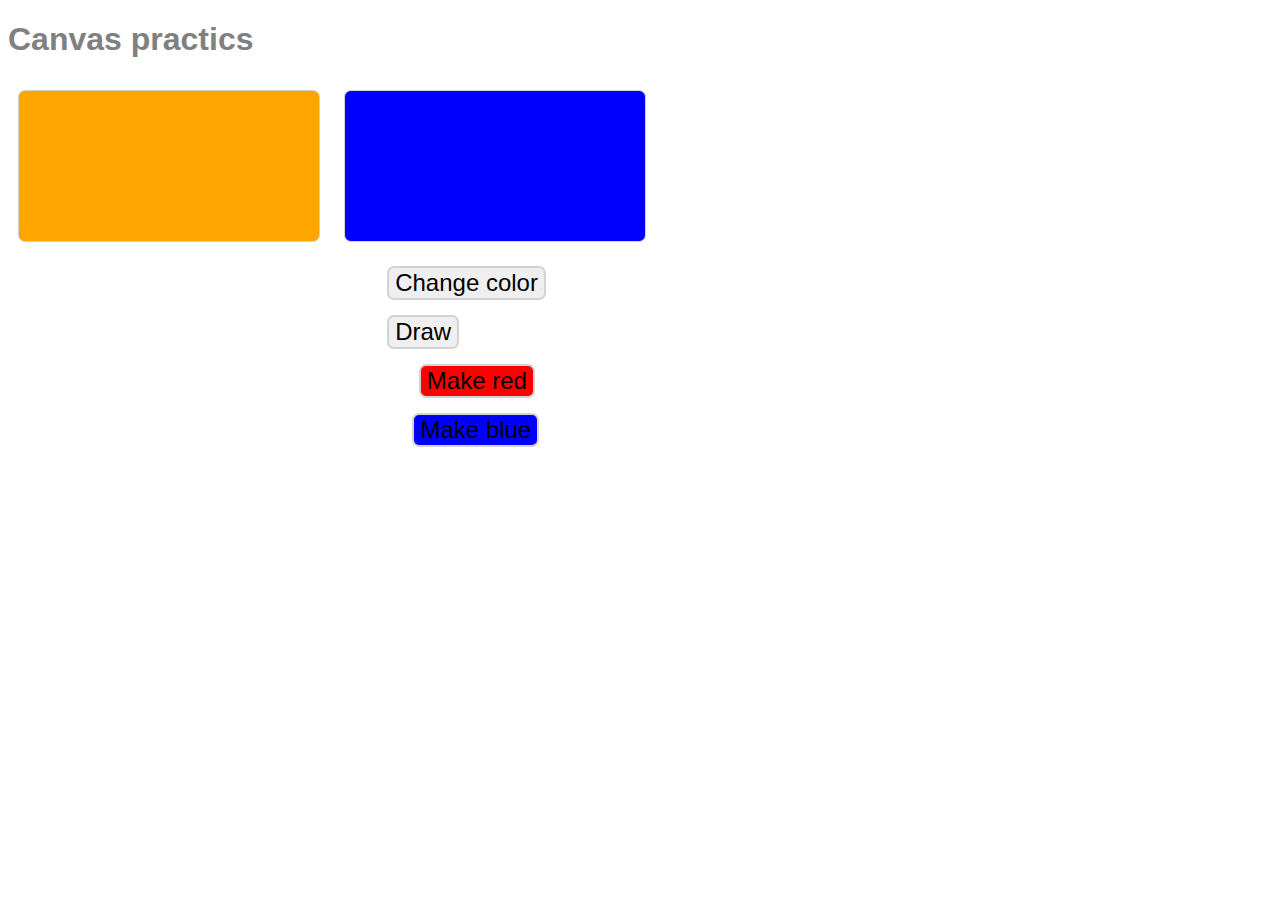
<file: HTML CSS JS/canvas1/index.html>
<!DOCTYPE html>
<html lang="en">
<head>
    <meta charset="UTF-8">
    <meta name="viewport" content="width=device-width, initial-scale=1.0">
    <title>Document</title>

    <link rel="stylesheet" href="styles/style.css">
    <script src="js/scripts.js"></script>

</head>
<body>
    <h1>Canvas practics</h1>

    <canvas id="canvas1" class="orangeBlack"></canvas>
    <canvas id="canvas2" class="blueBlack"></canvas>
    <br>
    <button onclick="changeColor()">Change color</button>
    <br>
    <button onclick="draw()">Draw</button>
    <br>
    <button class="redButton" onclick="doRed()">Make red</button>
    <br>
    <button class="blueButton" onclick="doBlue()">Make blue</button>
</body>
</html>
</file>
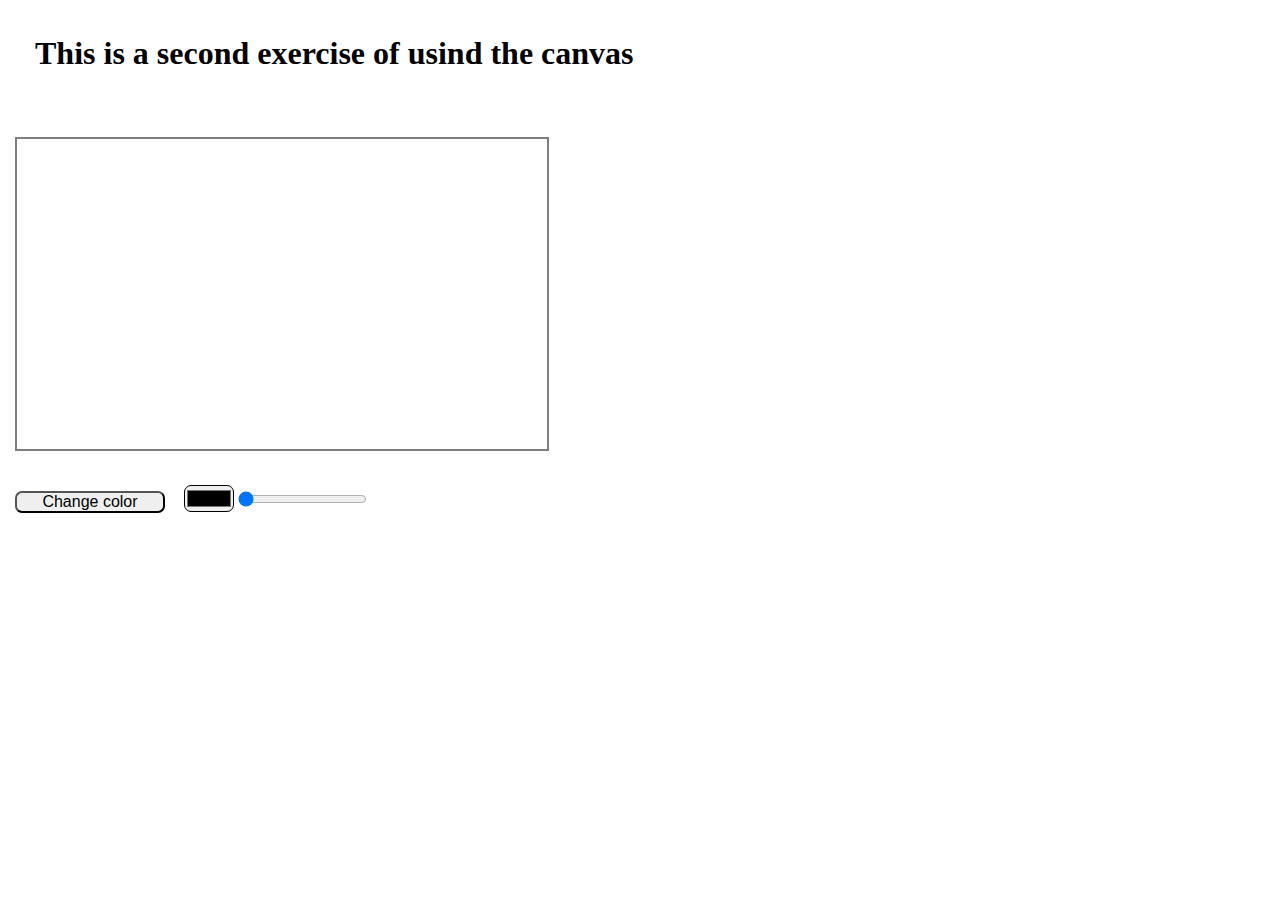
<file: HTML CSS JS/canvas2/index.html>
<!DOCTYPE html>
<html lang="en">
<head>
    <meta charset="UTF-8">
    <meta name="viewport" content="width=device-width, initial-scale=1.0">
    <title>Document</title>

    <link rel="stylesheet" href="styles/style.css">
    <script src="js/scripts.js"></script>
</head>
<body>
    <header>
        <h1>This is a second exercise of usind the canvas</h1>
    </header>
    
    <mian>
        <canvas id="canvas1"></canvas>
        <br>
        <button onclick="changeColor()">Change color</button>
        <input id="colorSelector" type="color" value="#0000" onchange="changeColor()">
        <input id="squareMeasure" type="range" min="0" max="100" value="0" onchange="drawSquare()">
    </mian>
</body>
</html>
</file>
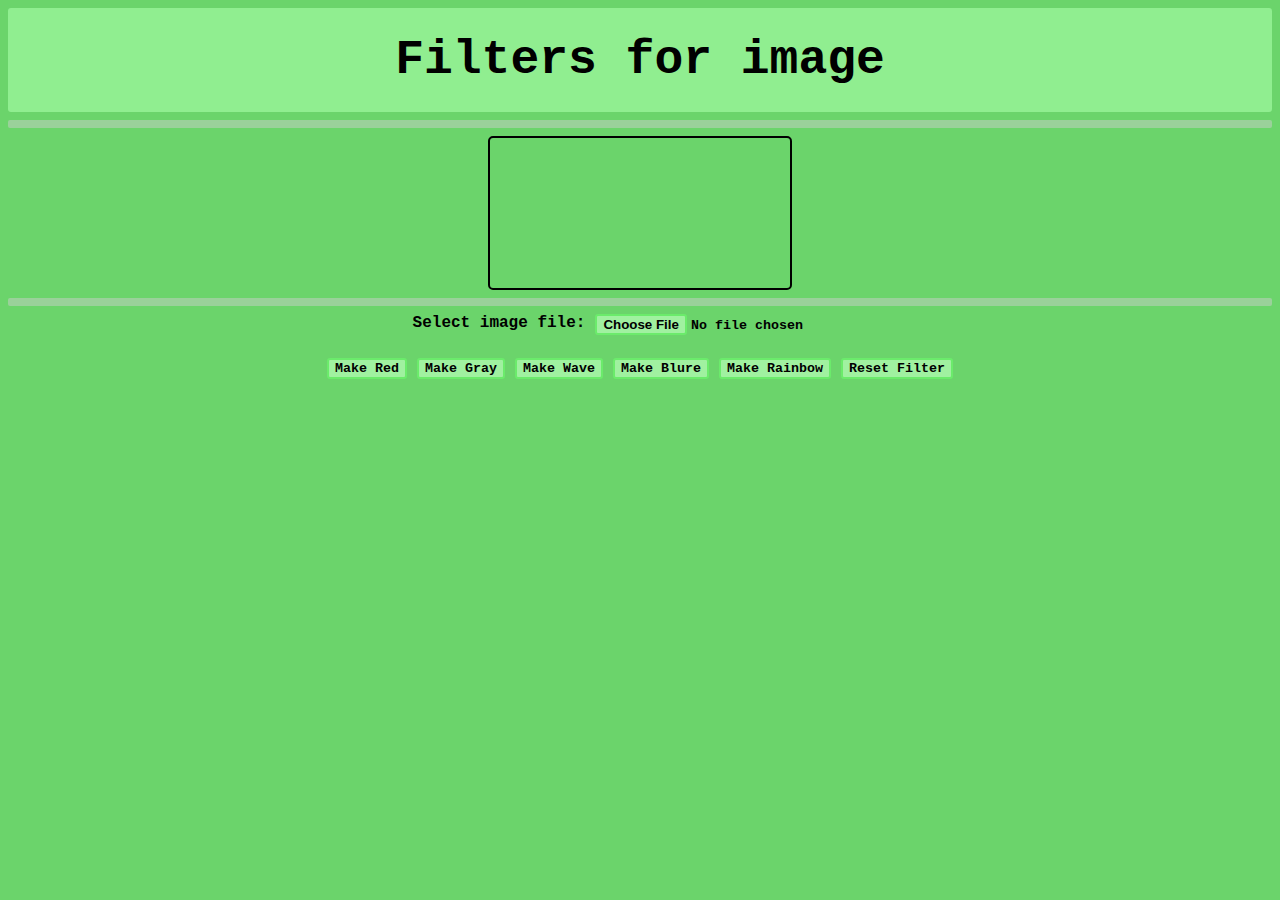
<file: HTML CSS JS/filters/index.html>
<!DOCTYPE html>
<html lang="en">
<head>
    <meta charset="UTF-8">
    <meta name="viewport" content="width=device-width, initial-scale=1.0">
    <title>Filters</title>

    <link rel="stylesheet" href="styles/styles.css">
    <script src="js/scripts.js"></script>
    <script src="https://www.dukelearntoprogram.com/course1/common/js/image/SimpleImage.js"></script>
</head>
<body>
    <header>
        <h1>Filters for image</h1>
    </header>

    <main>
        <hr>
        <div class="centerAlign">
            <canvas id="imageArea"></canvas>
        </div>
        <hr>
        <div class="centerAlign">
            <label for="fileInput">Select image file:</label>
            <input id="fileInput" type="file" accept="image/*" onchange="loadImage()">
        </div>
        <br>
        <div id="filterContainer" class="centerColomn">
            <button onclick="doRed()">Make Red</button>
            <button onclick="doGray()">Make Gray</button>
            <button onclick="doWave()">Make Wave</button>
            <button onclick="doBlur()">Make Blure</button>
            <button onclick="doRainbow()">Make Rainbow</button>
            <button onclick="resetFilter()">Reset Filter</button>
        </div>
    </main>

</body>
</html>
</file>
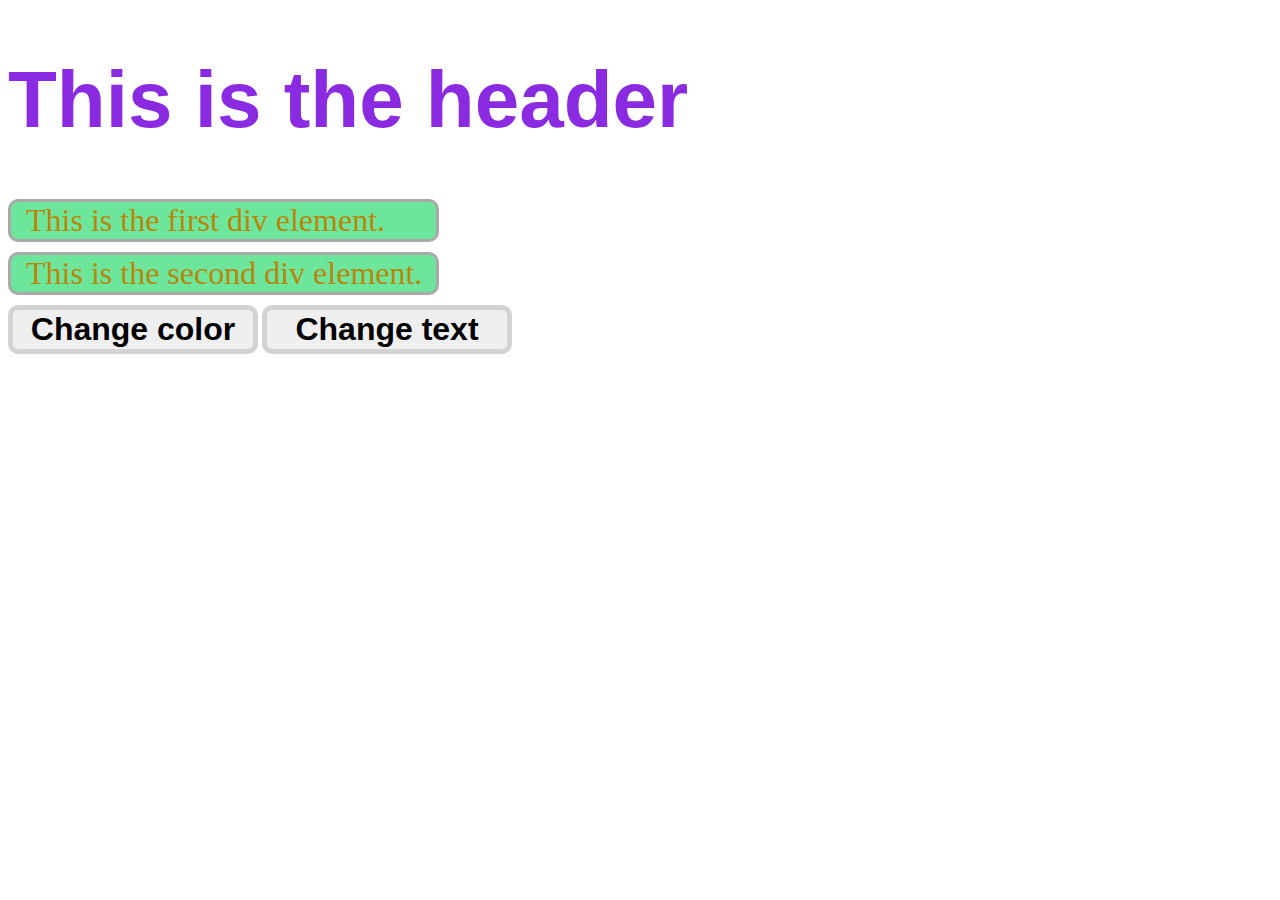
<file: HTML CSS JS/Interactive-page/index.html>
<!DOCTYPE html>
<html lang="en">
<head>
    <meta charset="UTF-8">
    <meta name="viewport" content="width=device-width, initial-scale=1.0">
    <link rel="stylesheet" href="styles/style.css">
    <script src="js/scripts.js"></script>

    <title>Document</title>
</head>
<body>
    <h1>This is the header</h1>

    <div id="div1">
        This is the first div element.
    </div>
    <div id="div2">
        This is the second div element.
    </div>
    
    <button onclick="changeColor()">Change color</button>
    <button onclick="changeText()">Change text</button>

</body>
</html>
</file>
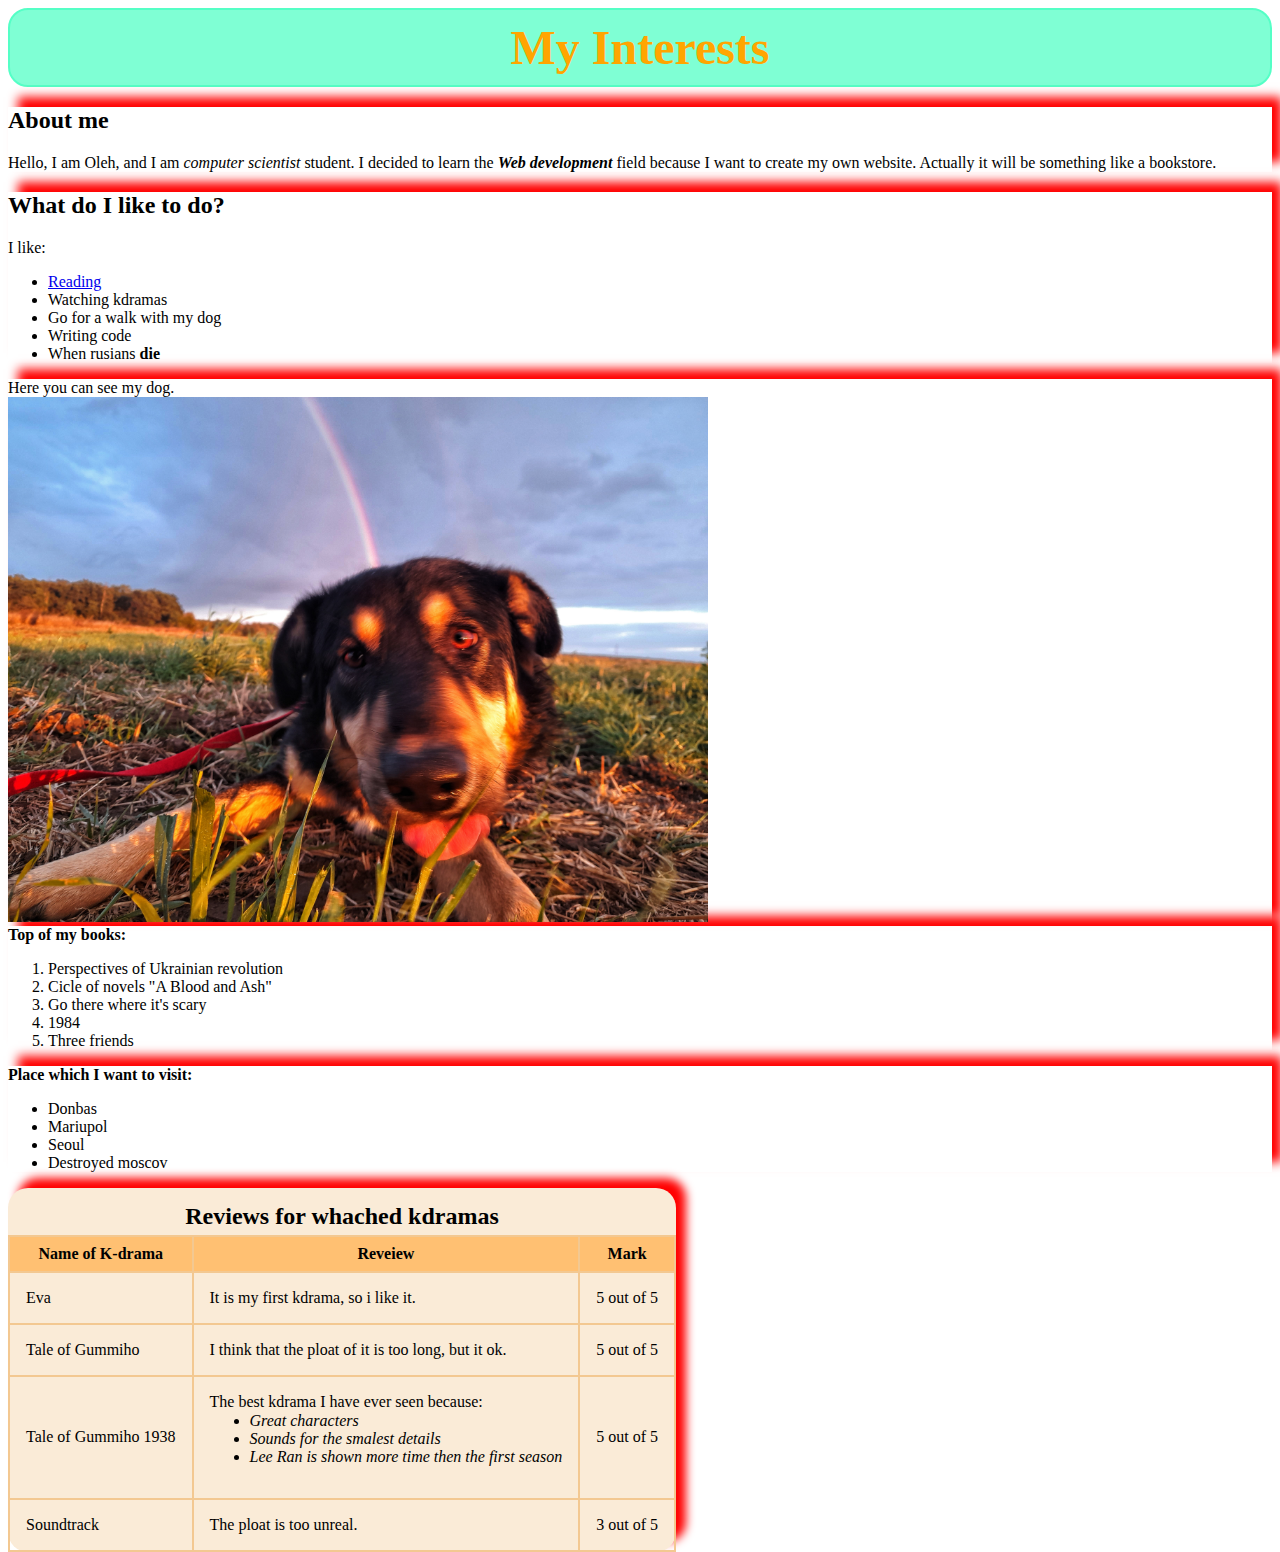
<file: HTML CSS JS/my-interests/index.html>
<!DOCTYPE html>
<html>
  <head>
    <title>My Interests</title>
    <link rel="stylesheet" href="styles/style.css">
  </head>
  <body>
    <h1 class="title">My Interests</h1>
    
    <div>
      <h2>About me</h2>
      <p>Hello, I am Oleh, and I am <em>computer scientist</em> student. I decided to learn the <em><b>Web development</b></em> field because I want to create my own website. Actually it will be something like a bookstore.</p>
    </div>
    
    <div>
      <h2>What do I like to do?</h2>
      
      I like:
      <ul>
        <li><a href="https://learnenglish.britishcouncil.org/skills/reading">Reading</a></li>
        <li>Watching kdramas</li>
        <li>Go for a walk with my dog</li>
        <li>Writing code</li>
        <li>When rusians <b>die</b></li>
      </ul>
    </div>
    
    <div>
      Here you can see my dog. <br>
      <img src="image/myDog.jpeg"/ width="700">
    </div>

    <div class="bookTop">
      <b>Top of my books:</b>
      <ol>
        <li>Perspectives of Ukrainian revolution</li>
        <li>Cicle of novels "A Blood and Ash"</li>
        <li>Go there where it's scary</li>
        <li>1984</li>
        <li>Three friends</li>
      </ol>
    </div>

    <div>
      <b>Place which I want to visit:</b>
      <ul>
        <li>Donbas</li>
        <li>Mariupol</li>
        <li>Seoul</li>
        <li>Destroyed moscov</li>
      </ul>
    </div>

    <div class = "doramasReview">
      <h3>Reviews for whached kdramas</h3>
      <table>
        <tr>
          <th>Name of K-drama</th>
          <th>Reveiew</th>
          <th>Mark</th>
        </tr>
        <tr>
          <td>Eva</td>
          <td>It is my first kdrama, so i like it.</td>
          <td>5 out of 5</td>
        </tr>
        <tr>
          <td>Tale of Gummiho</td>
          <td>I think that the ploat of it is too long, but it ok.</td>
          <td>5 out of 5</td>
        </tr>
        <tr>
          <td>Tale of Gummiho 1938</td>
          <td>The best kdrama I have ever seen because:
            <ul>
              <li>Great characters</li>
              <li>Sounds for the smalest details</li>
              <li>Lee Ran is shown more time then the first season</li>
            </ul>
          </td>
          <td>5 out of 5</td>
        </tr>
        <tr>
          <td>Soundtrack</td>
          <td>The ploat is too unreal.</td>
          <td>3 out of 5</td>
        </tr>
      </table>
    </div>
  </body>
</html>
</file>
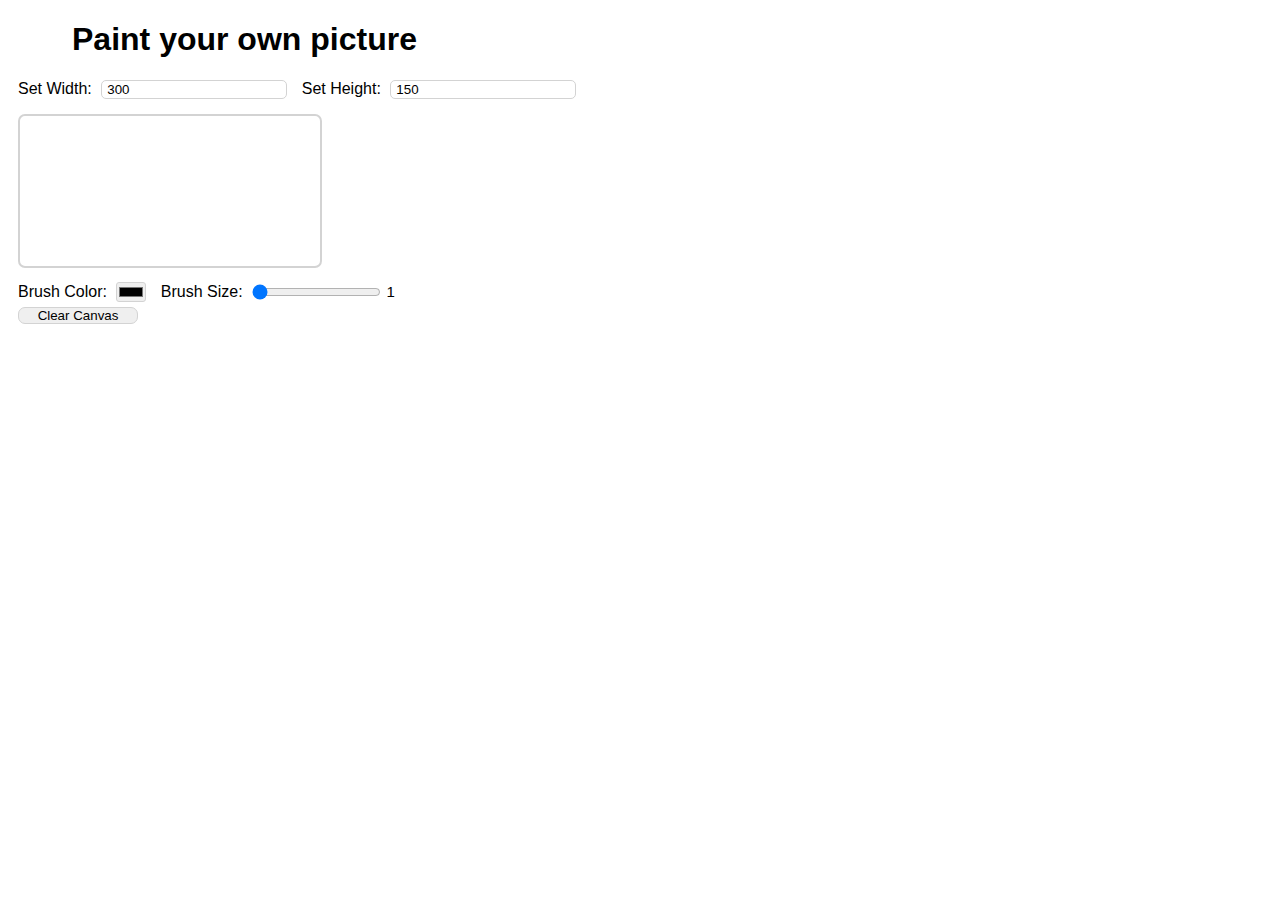
<file: HTML CSS JS/online-paint/index.html>
<!DOCTYPE html>
<html lang="en">
<head>
    <meta charset="UTF-8">
    <meta name="viewport" content="width=device-width, initial-scale=1.0">
    <title>Online Paint</title>
    
    <link rel="stylesheet" href="styles/styles.css">
    <script src="js/scripts.js"></script>

</head>
<body onload="init()">
    <header>
        <h1>Paint your own picture</h1>
    </header>

    <main>
        <label>Set Width: </label>
        <input id="widthText" type="text" value="300" onchange="setWidth(this.value)">
        <label>Set Height: </label>
        <input id="heightText" type="text" value="150" onchange="setHeight(this.value)">

        <br>
        <canvas id="paintingArea"
        onmousedown="startPainting()"
        onmouseup="endPainting()"
        onmousemove="doPaint(event.offsetX, event.offsetY)"></canvas>

        <br>
        <label>Brush Color: </label>
        <input id="colorSelector" type="color" value="#FFF" onchange="changeBrushColor()">
        <label>Brush Size: </label>
        <input id="brushSize" type="range" min="1" max="100" value="1" onchange="changeBrushSize()">
        <label id="brushSizeLabel">1</label>

        <br>
        <button onclick="clearCanvas()">Clear Canvas</button>
    </main>
</body>
</html>
</file>
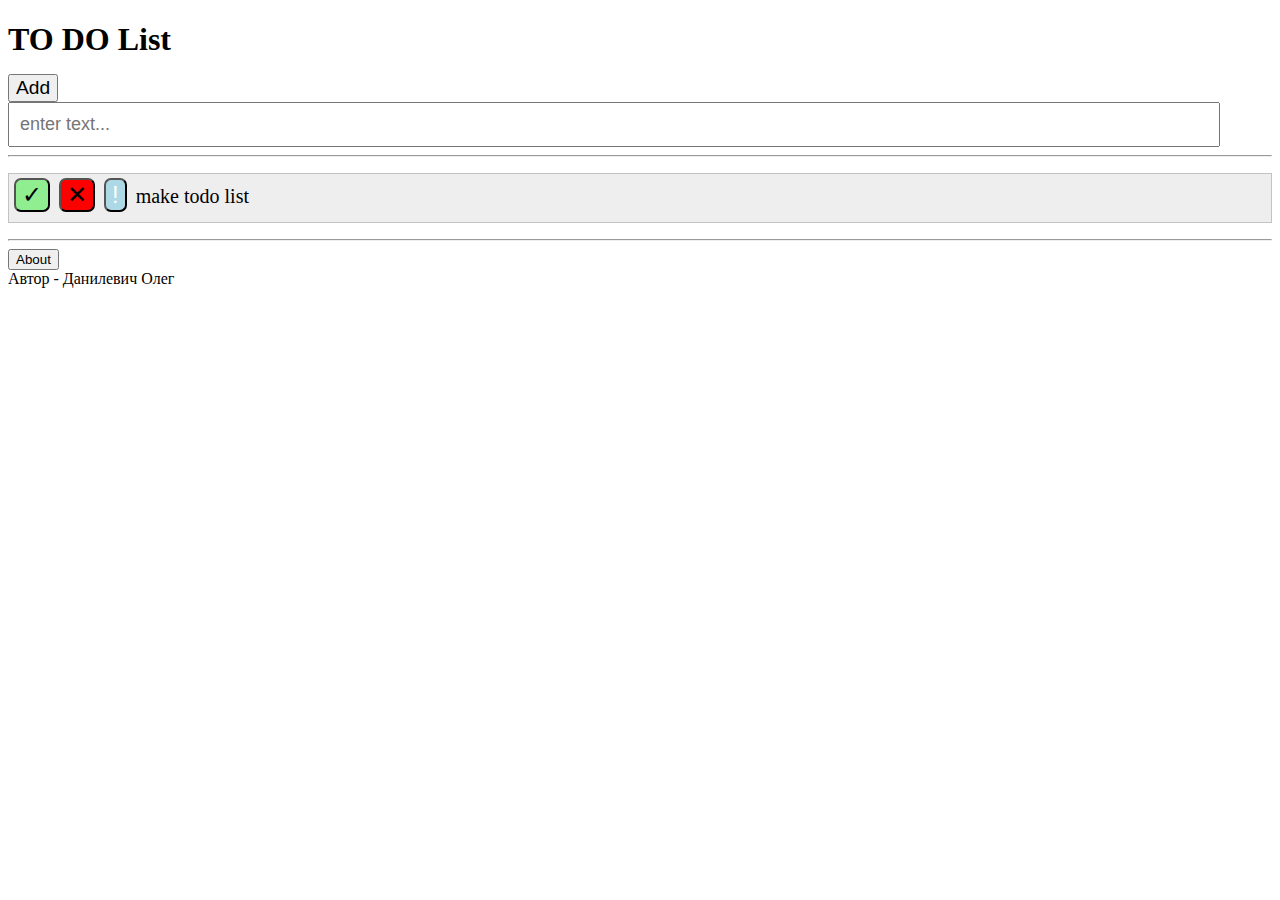
<file: HTML CSS JS/to-do-list/index.html>
<!DOCTYPE html>
<html lang="en">
<head>
    <meta charset="UTF-8">
    <meta name="viewport" content="width=device-width, initial-scale=1.0">
    <title>Document</title>
    <link rel="stylesheet" href="styles/style.css">
    <script src="js/scripts.js"></script>
</head>
<body>
    
    <h1 id="myHeader">TO DO List</h1>
    <input type="button" class="addButton" value="Add" onclick="addTask()">
    <input type="text" id="input" placeholder="enter text...">

    <hr>
    <ul id="tasks">
        <li>
        <input type="button" class="done" onclick="markDone(this.parentNode)" value="&#x2713;" />
        <input type="button" class="remove" onclick="remove(this.parentNode)" value="&#x2715;" />
        <input type="button" class="important" onclick="important(this.parentNode)" value="!" />
        <span>make todo list</span>
        </li>
    </ul>
    <hr>

    <div>
        <button onclick="doAbout()">About</button>
        <div id="divAbout">Автор - Данилевич Олег</div>
    </div>

</body>
</html>
</file>
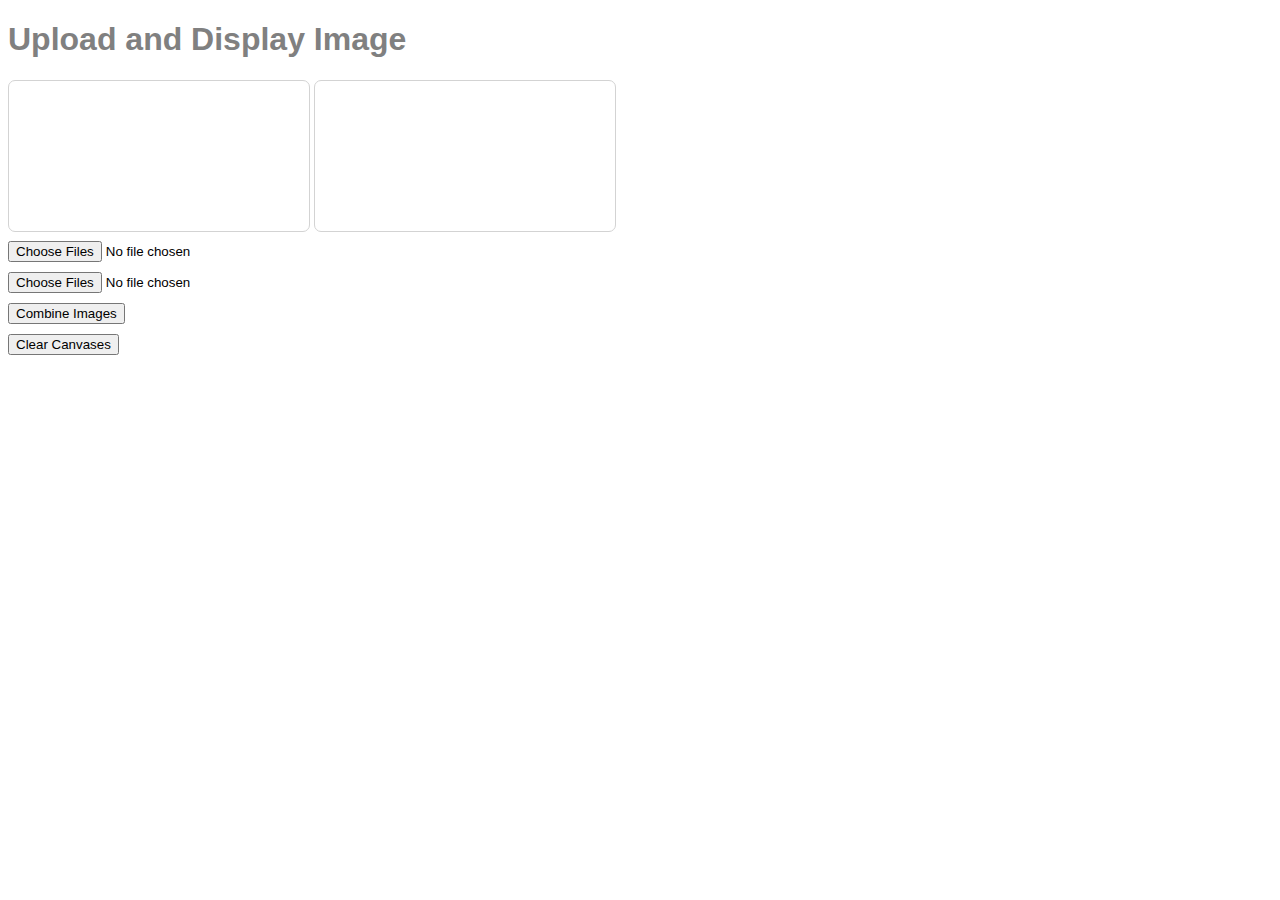
<file: HTML CSS JS/upload-image/index.html>
<!DOCTYPE html>
<html lang="en">
<head>
    <meta charset="UTF-8">
    <meta name="viewport" content="width=device-width, initial-scale=1.0">
    <title>Upload image</title>
    <link rel="stylesheet" href="styles/styles.css">
    
    <script src="https://www.dukelearntoprogram.com/course1/common/js/image/SimpleImage.js"></script>
    <script src="js/scripts.js"></script>
</head>
<body>
    <header>
        <h1>Upload and Display Image</h1>
    </header>

    <main>
        <canvas id="foregroundImageArea"></canvas>
        <canvas id="backgroundImageArea"></canvas>
        <br>
        <input id="uploadButtonForeground" type="file" multiple="false" accept="image/*" onchange="uploadForeground()">
        <br>
        <input id="uploadButtonBackground" type="file" multiple="false" accept="image/*" onchange="uploadBackground()">
        <br>
        <button onclick="combineImage()">Combine Images</button>
        <br>
        <button onclick="clearCanvases()">Clear Canvases</button>
    </main>
</body>
</html>
</file>
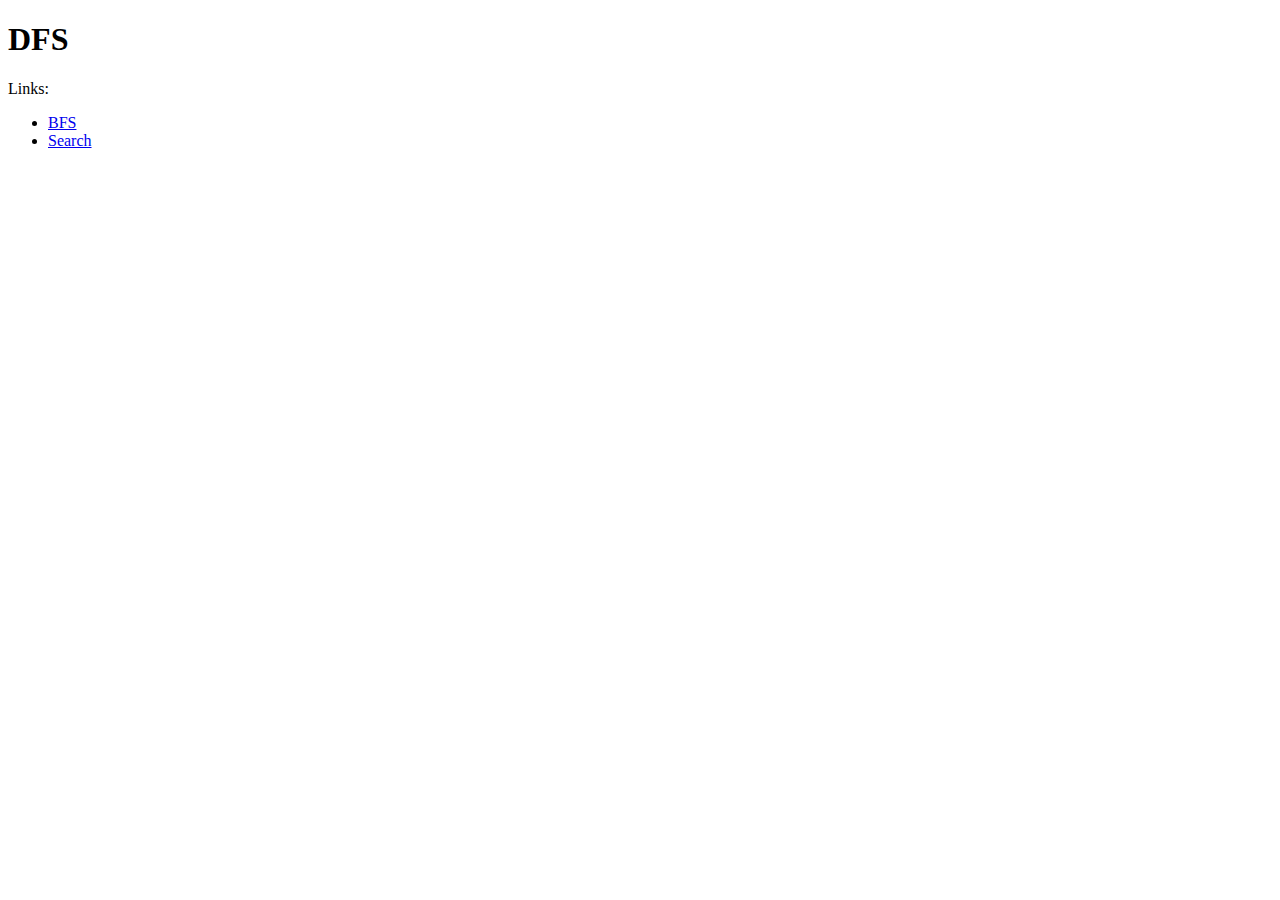
<file: AI/week 4/task 1/pagerank/corpus1/dfs.html>
<!DOCTYPE html>
<html lang="en">
    <head>
        <title>DFS</title>
    </head>
    <body>
        <h1>DFS</h1>

        <div>Links:</div>
        <ul>
            <li><a href="bfs.html">BFS</a></li>
            <li><a href="search.html">Search</a></li>
        </ul>
    </body>
</html>
</file>
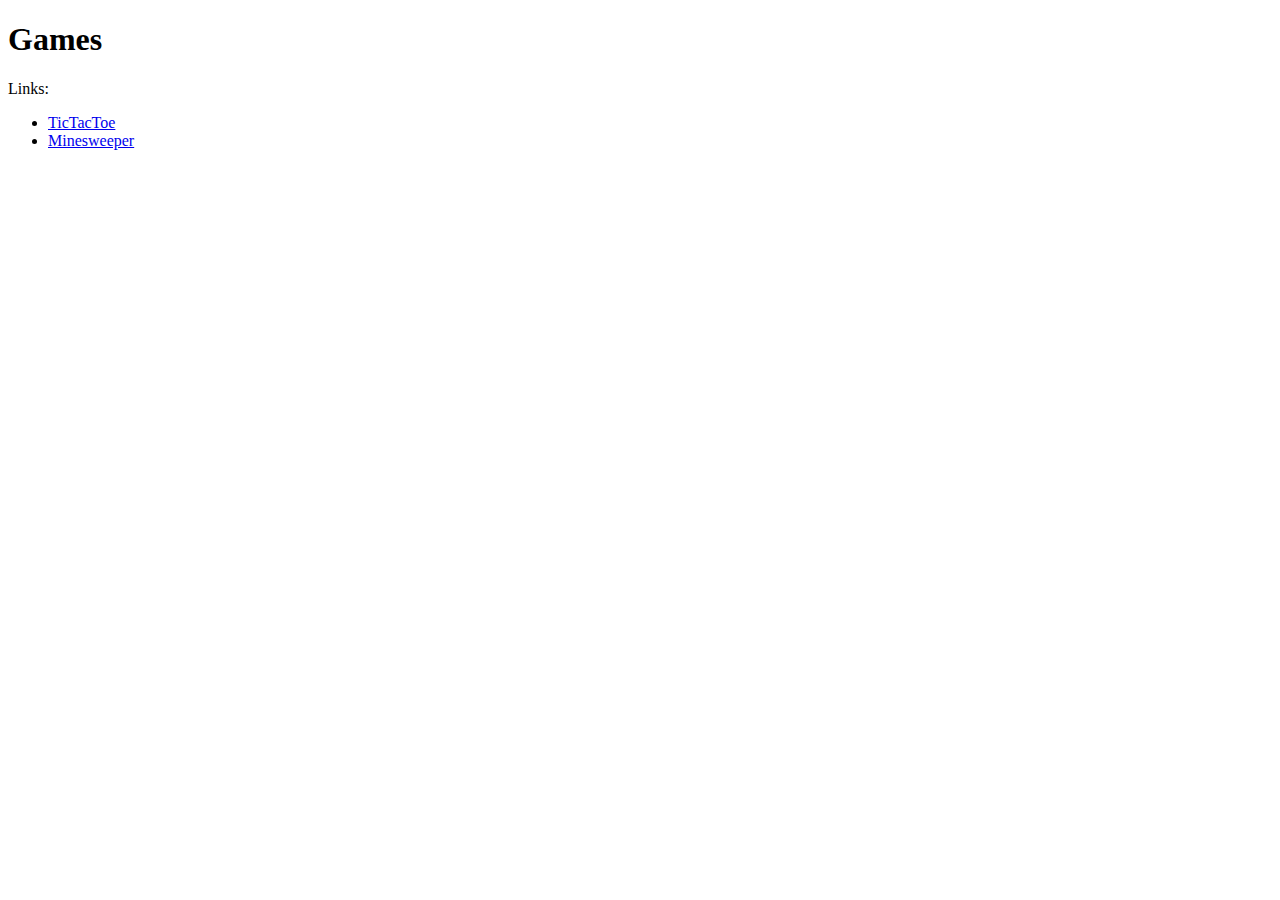
<file: AI/week 4/task 1/pagerank/corpus1/games.html>
<!DOCTYPE html>
<html lang="en">
    <head>
        <title>Games</title>
    </head>
    <body>
        <h1>Games</h1>

        <div>Links:</div>
        <ul>
            <li><a href="tictactoe.html">TicTacToe</a></li>
            <li><a href="minesweeper.html">Minesweeper</a></li>
        </ul>
    </body>
</html>
</file>
<file: HTML CSS JS/canvas1/styles/style.css>
h1 {
    font-family: Arial, Helvetica, sans-serif;
    color: gray;
}

button {
    margin-left: 30%;
    margin-top: 10px;
    margin-bottom: 5px;
    font-family: Arial, Helvetica, sans-serif;
    font-size: 1.5em;
    border: 2px solid lightgray;
    border-radius: 7px;
}

.redButton {
    margin-left: 32.5%;
    background-color: red;
}

.blueButton {
    margin-left: 32%;
    background-color: blue;
}

canvas {
    margin: 10px;
    border-radius: 7px;
    border: 1px solid lightgrey;
}

.orangeBlack {
    background-color: orange;
}

.blueBlack {
    background-color: blue;
}
</file>
<file: HTML CSS JS/canvas2/styles/style.css>
* {
    margin: 0;
    padding: 0;
}

header h1 {
    margin: 25px 25px 25px 25px;
    padding: 10px 10px 10px 10px;
}

button {
    border-radius: 7px;
    font-size: medium;
    margin-left: 15px;
    width: 150px;
}

input[type="color"]{
    margin-left: 15px;
    border-radius: 7px;
}

canvas {
    margin: 30px 15px 30px 15px;
    padding: 30px 15px 30px 15px;
    border: 2px solid grey;
    height: 250px;
}
</file>
<file: HTML CSS JS/filters/styles/styles.css>
* {
    font-family: 'Courier New', Courier, monospace;
    font-weight: bold;
}

body {
    background-color: #6bd46b;
}

header {
    padding: 25px;
    background-color: lightgreen;
    border-radius: 3px;
}

header h1 {
    margin: 0;
    text-align: center;
    font-size: 3em;
    font-weight: bolder;
}

hr {
    border: 4px solid #9ad19a;
    border-radius: 2px;
}

canvas {
    border: 2px solid;
    border-radius: 5px;
}

label {
    margin-right: 10px;
}

input[type="file"]::file-selector-button {
    font-weight: bold;
    background-color: rgb(160, 241, 160);;
    border: 2px solid rgb(107, 235, 107);
    border-radius: 3px;
}

input[type="file"]::file-selector-button:hover {
    font-weight: bold;
    background-color: rgba(67, 235, 67, 0.432);;
    border-radius: 3px;
}

button {
    font-weight: bold;
    background-color: rgb(160, 241, 160);;
    border: 2px solid rgb(107, 235, 107);
    border-radius: 3px;
}

button:hover {
    font-weight: bold;
    background-color: rgba(67, 235, 67, 0.432);;
    border-radius: 3px;
}

.centerColomn {
    display: flex;
    justify-content: center;
}

.centerColomn button {
    margin: 5px; /* Додайте потрібний відступ між кнопками */
    display: inline-block; /* Робить елементи блоків, але зберігає розташування в одному рядку */
}
.centerAlign {
    display: flex;
    justify-content: center;
}
</file>
<file: HTML CSS JS/Interactive-page/styles/style.css>
h1 {
    font-size: 5em;
    font-family: Arial, Helvetica, sans-serif;
    color: blueviolet;
}

div {
    padding: 0;
    padding-left: 15px;

    margin: 0;
    margin-top: 10px;
    margin-bottom: 10px;
    font-size: 2em;
    color: darkgoldenrod;
    border: 3px solid darkgray;
    width: 410px;
    border-radius: 10px;
    background-color: rgb(109, 230, 155);
}

.darkColor {
    background-color: rgba(0, 0, 0, 0.288);
}
.brightColor {
    background-color: rgba(206, 89, 89, 0.288);
}

button {
    width: 250px;
    font-size: 2em;
    font-weight: bold;
    border: 5px solid lightgray;
    border-radius: 10px;
}
</file>
<file: HTML CSS JS/my-interests/styles/style.css>
.title {
    margin: 0;
    margin-bottom: 10;
    padding: 10px;

    text-align: center;
    font-size: 3em;

    color: orange;
    background-color: aquamarine;

    border: 2px solid rgb(85, 255, 198);
    border-radius: 20px;

    
}

div {
    box-shadow: 10px -10px 10px red;
}
.doramasReview {
    margin: 0;
    padding: 0;
    background-color: #faebd7;
    display: inline-block;
    text-align: center;
    border-radius: 20px;
    
    position: absolute;
    left: em;
}

.doramasReview h3 {
    font-size: 1.5em;
    margin-top: 15px;
    margin-bottom: 5px;
}

.doramasReview table {
    text-align: left;
    padding: 0em 1em;
    border-radius: 20px;
    border-collapse: collapse;
    
    border-radius: 20px;
}

.doramasReview table th, td, tr{
    padding: 1em;
    border: 2px solid #f3c891;
    
}

.doramasReview table tr th{
    background-color: #ffc072;
    text-align: center;
    padding: 0.5em;
    margin: 0;
}

.doramasReview table tr td ul {
    margin-top: 0.1em;
    font-style: italic;
}

.bookTop {

}
</file>
<file: HTML CSS JS/online-paint/styles/styles.css>
* {
    font-family: Arial, Helvetica, sans-serif;
}

header h1 {
    margin-left: 2em;
    font-size: 2em;
}

canvas {
    margin-top: 15px;
    margin-bottom: 10px;
    margin-left: 10px;
    border: 2px solid lightgray;
    border-radius: 7px;
}

label {
    
    font-weight: 525;
    margin-right: 5px;
    margin-left: 10px;
}

input[type="text"] {
    padding-left: 5px;
    border: 1.5px solid lightgrey;
    border-radius: 5px;
}

input[type="color"] {
    height: 20px;
    width: 30px;
    padding: 0;
    border: 1.5px solid lightgray;
    border-radius: 3px;
}

input[type="range"] {
    padding: 0;
    margin: 0;
    height: 10px;
}

button {
    margin-left: 10px;
    margin-top: 5px;
    padding: 0px 0px 0px 0px;
    width: 120px;
    border: 1.5px solid lightgray;
    border-radius: 7px;
}

#brushSizeLabel {
    font-size: 15px;
    margin-left: 1px;
}
</file>
<file: HTML CSS JS/to-do-list/styles/style.css>
ul {
    padding-left: 0;
}
    
    
li {
    list-style-type: none;
    background-color: #eee;
    border: 1px solid #c3c3c3;
    padding: 10px 0px 10px 5px;
    font-size: 20px;
}

.done {
    border-radius: 7px;
    background-color: lightgreen;
}

.remove {
    border-radius: 7px;
    background-color: red;
}

.finished {
    color: white;
    border-radius: 7px;
    background-color: grey;
}

.important {
    color: white;
    border-radius: 7px;
    background-color: lightblue;
}

.importantTask {
    background-color: rgb(149, 188, 201);
}

li.finished span{
    text-decoration: line-through;
}

    
input[type="text"] {
    font-size: 18px;
    width: 94%;
    padding: 10px;
}
    
input[type="button"] {
    font-size: 1.2em;
    margin: -6px 4px 0px 0px;
}
    
#addButton {
    padding: 10px;
}
    
.yellowbackground {
    padding: 2px 10px 2px 10px;
    margin: 5px 0px 5px 0px;
    background-color: yellow;
    width: fit-content;
    display: none;
}
    
    
#divabout {
    padding: 2px 10px 2px 10px;
    margin: 5px 0px 5px 0px;
    background-color: yellow;
    width: fit-content;
    display: none;
}
</file>
<file: HTML CSS JS/upload-image/styles/styles.css>
header h1 {
    color: gray;
    font-family: Arial, Helvetica, sans-serif;
}

canvas {
    border: 1.5px solid lightgray;
    border-radius: 7px;
}

input[type="file"] {
    margin-top: 5px;
    margin-bottom: 5px;
}

button {
    margin-top: 5px;
    margin-bottom: 5px;
}
</file>
